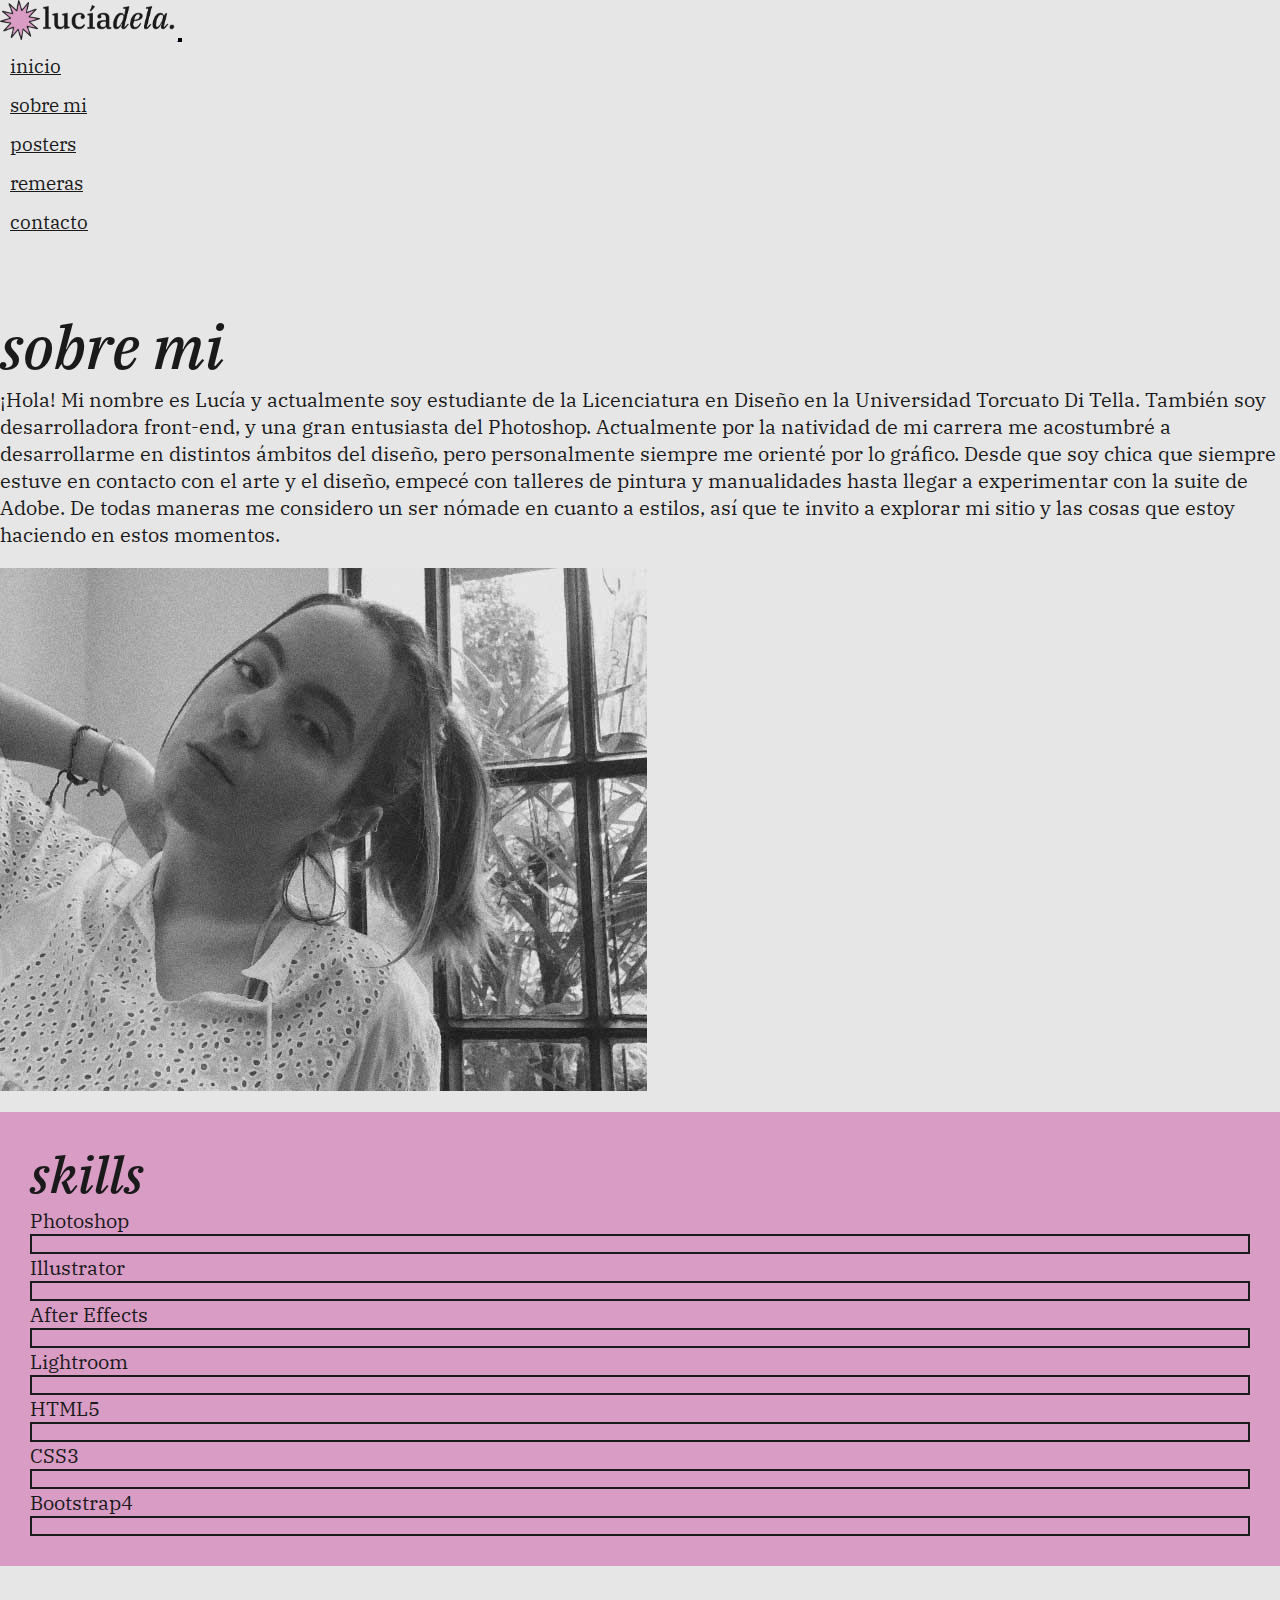
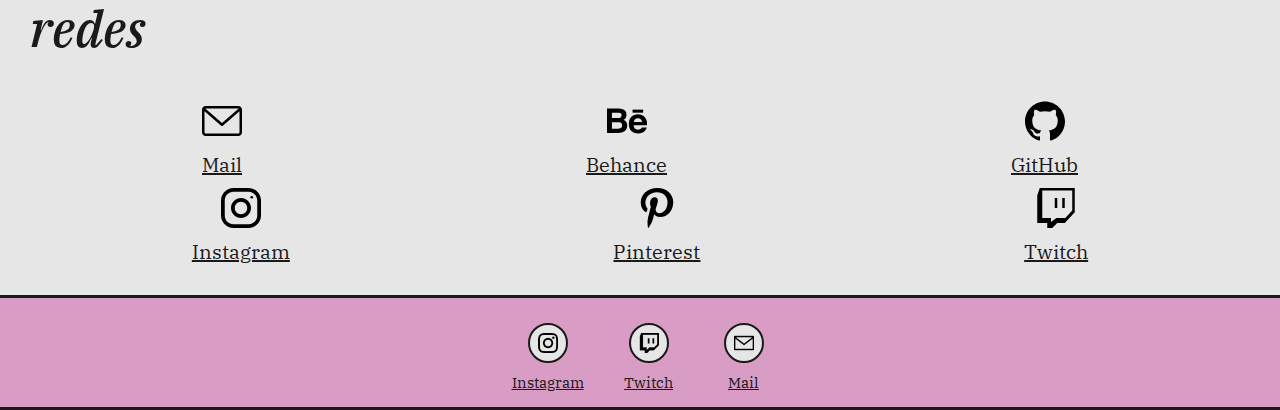
<file: sobremi.html>
<!DOCTYPE html>
<html lang="es">
<head>
	<meta charset="UTF-8">
	<meta name="viewport" content="width=device-width, initial-scale=1.0">

	<meta name="description" content="Conoce más acerca de lucía dela y su perfil como diseñadora">
	<meta name="keywords" content="diseño, proyectos, grafica, arte, about">
	<title> sobre mi · lucía dela </title>
	<link href="https://fonts.googleapis.com/css2?family=IBM+Plex+Serif:ital,wght@0,400;0,500;0,700;1,400;1,500;1,700&display=swap" rel="stylesheet">
	<link href="https://fonts.googleapis.com/css2?family=IBM+Plex+Sans:wght@200;300;500&display=swap" rel="stylesheet">
 	<link rel="stylesheet" href="https://cdn.jsdelivr.net/npm/bootstrap@4.5.3/dist/css/bootstrap.min.css" integrity="sha384-TX8t27EcRE3e/ihU7zmQxVncDAy5uIKz4rEkgIXeMed4M0jlfIDPvg6uqKI2xXr2" crossorigin="anonymous">
 	<link rel="stylesheet" type="text/css" href="./css/estilos.css">
 	<link
    rel="stylesheet"
    href="https://cdnjs.cloudflare.com/ajax/libs/animate.css/4.1.1/animate.min.css"
 	 />
</head>

<body>
	
	<header>
		
		<nav class="navbar fixed-top navbar-expand-lg navbar-light pl-8 pr-8 pt-3">
		 
		 <a class="navbar-brand" href="index.html">
   		 <img src="img/logo_principal.png" height="40" class="d-inline-block align-top" alt="logo">
 		 </a>

		  <button class="navbar-toggler" type="button" data-toggle="collapse" data-target="#navbarNav" aria-controls="navbarNav" aria-expanded="false" aria-label="Toggle navigation">
		    <span class="navbar-toggler-icon"></span>
		  </button>

		  <div class="collapse navbar-collapse" id="navbarNav">

		  	<div class="ml-lg-auto">
		  	 <ul class="navbar-nav">

		      <li class="nav-item">
		        <a class="nav-link" href="index.html">inicio</a>
		      </li>

		      <li class="nav-item">
		        <a class="nav-link" href="sobremi.html">sobre mi</a>
		      </li>

		      <li class="nav-item">
		        <a class="nav-link" href="posters.html">posters</a>
		      </li>

		      <li class="nav-item">
		        <a class="nav-link" href="remeras.html">remeras</a>
		      </li>

		      <li class="nav-item">
		        <a class="nav-link" href="contacto.html">contacto</a>
		      </li>

		    </ul>	
		  	</div>
		   
		  </div>
		</nav>
	</header>

	<main class="container">
		
		<div class="row d-flex align-items-center sobremi">
			<div class="sobremi_texto col-lg-7 col-md-12 col-sm-12 col-xs-12">
				<div class="sobremi_titulo">
					<h1>sobre mi</h1>
				</div>

				<div class="sobremi_parrafo">
					<p>¡Hola! Mi nombre es Lucía y actualmente soy estudiante de la Licenciatura en Diseño en la Universidad Torcuato Di Tella. También soy desarrolladora front-end, y una gran entusiasta del Photoshop.
					Actualmente por la natividad de mi carrera me acostumbré a desarrollarme en distintos ámbitos del diseño, pero personalmente siempre me orienté por lo gráfico. Desde que soy chica que siempre estuve en contacto con el arte y el diseño, empecé con talleres de pintura y manualidades hasta llegar a experimentar con la suite de Adobe.
					De todas maneras me considero un ser nómade en cuanto a estilos, así que te invito a explorar mi sitio y las cosas que estoy haciendo en estos momentos. 
					</p>
				</div>
			</div>

			<div class="sobremi_imagen col-lg-5 col-md-12 col-sm-12 col-xs-12">

				<img src="img/sobremi.jpg" alt="lucia" class="img-fluid">
				
			</div>

		</div>

	<div class="skills">
		<div class="skills_texto">
			<h2>skills</h2>
		</div>


		<div class="skills_barras">
			
				<div>
					<p>Photoshop</p>
				</div>
				<div class="progress">
	  				<div class="progress-bar" role="progressbar" style="width: 95%" aria-valuenow="95" aria-valuemin="0" aria-valuemax="100">
	  				</div>
				</div>
				
				<div>
					<p>Illustrator</p>
				</div>
				<div class="progress">
	  				<div class="progress-bar" role="progressbar" style="width: 90%" aria-valuenow="90" aria-valuemin="0" aria-valuemax="100">
	  				</div>
				</div>

				<div>
					<p>After Effects</p>
				</div>
				<div class="progress">
	  				<div class="progress-bar" role="progressbar" style="width: 85%" aria-valuenow="85" aria-valuemin="0" aria-valuemax="100">
	  				</div>
				</div>

				<div>
					<p>Lightroom</p>
				</div>
				<div class="progress">
	  				<div class="progress-bar" role="progressbar" style="width: 60%" aria-valuenow="60" aria-valuemin="0" aria-valuemax="100">
	  				</div>
				</div>

				<div>
					<p>HTML5</p>
				</div>
				<div class="progress">
	  				<div class="progress-bar" role="progressbar" style="width: 75%" aria-valuenow="75" aria-valuemin="0" aria-valuemax="100">
	  				</div>
				</div>

				<div>
					<p>CSS3</p>
				</div>
				<div class="progress">
	  				<div class="progress-bar" role="progressbar" style="width: 75%" aria-valuenow="75" aria-valuemin="0" aria-valuemax="100">
	  				</div>
				</div>

				<div>
					<p>Bootstrap4</p>
				</div>
				<div class="progress">
	  				<div class="progress-bar" role="progressbar" style="width: 75%" aria-valuenow="75" aria-valuemin="0" aria-valuemax="100">
	  				</div>
				</div>

		</div>
	</div>		
	

	<div class="sobremi_redes">
		<div>
			<h2>redes</h2>
		</div>
	
	<div class="row">
		<div class="sobremi_redes_links col-lg-6 col-md-6 col-sm-12 col-xs-12">
				
			<div class="sobremi_redes_links_individual">
				<a href="mailto:luliparadela@gmail.com" target="_blank">
					<div class="icono_sobremi"> <img src="img/envelope.svg" > </div>
				</a>
				<a href="mailto:luliparadela@gmail.com" target="_blank" class="links">Mail</a>
			</div>

			<div class="sobremi_redes_links_individual">
				<a href="https://www.behance.net/luciaparadela" target="_blank">
					<div class="icono_sobremi"> <img src="img/behance.svg"> </div>
				</a>
				<a href="https://www.behance.net/luciaparadela" target="_blank" class="links">Behance</a>
			</div>

			<div class="sobremi_redes_links_individual">
				<a href="https://github.com/lucia-dela" target="_blank">
					<div class="icono_sobremi"> <img src="img/github.svg"></div>
				</a>
				<a href="https://github.com/lucia-dela" target="_blank" class="links">GitHub</a>
			</div>
			
		</div>


		<div class="sobremi_redes_links col-lg-6 col-md-6 col-sm-12 col-xs-12">

				<div class="sobremi_redes_links_individual">
					<a href="https://www.instagram.com/lu__dela" target="_blank">
						<div class="icono_sobremi"> <img src="img/instagram.svg"></div>
					</a>
					<a href="https://www.instagram.com/lu__dela" target="_blank" class="links">Instagram</a>
				</div>
				
			
				<div class="sobremi_redes_links_individual">
					<a href="https://ar.pinterest.com/lulipd_" target="_blank">
						<div class="icono_sobremi"> <img src="img/pinterest.svg"> </div>
					</a>
					<a href="https://ar.pinterest.com/lulipd_" target="_blank" class="links">Pinterest</a>
				</div>


				<div class="sobremi_redes_links_individual">
					<a href="https://www.twitch.tv/luli_dela" target="_blank">
						<div class="icono_sobremi"> <img src="img/twitch.svg"> </div>
					</a>
					<a href="https://www.twitch.tv/luli_dela" target="_blank" class="links">Twitch</a>
				</div>


		</div>
	</div>
	</div>

	</main>

	<footer>
		

			<div>
				<a href="https://www.instagram.com/lu__dela" target="_blank">
					<div class="icono"> <img src="img/instagram.png"></div>
				</a>
				<a href="https://www.instagram.com/lu__dela" target="_blank" class="links">Instagram</a>
			</div>

			<div>
				<a href="https://www.twitch.tv/luli_dela" target="_blank">
					<div class="icono"> <img src="img/twitch.png"> </div>
				</a>
				<a href="https://www.twitch.tv/luli_dela" target="_blank" class="links">Twitch</a>
			</div>

			<div>
				<a href="mailto:luliparadela@gmail.com" target="_blank">
					<div class="icono"> <img src="img/email.png" > </div>
				</a>
				<a href="mailto:luliparadela@gmail.com" target="_blank" class="links">Mail</a>
			</div>


	</footer>

<!--BOOTSTRAP-->
<script src="https://code.jquery.com/jquery-3.5.1.slim.min.js" integrity="sha384-DfXdz2htPH0lsSSs5nCTpuj/zy4C+OGpamoFVy38MVBnE+IbbVYUew+OrCXaRkfj" crossorigin="anonymous"></script>
<script src="https://cdn.jsdelivr.net/npm/bootstrap@4.5.3/dist/js/bootstrap.bundle.min.js" integrity="sha384-ho+j7jyWK8fNQe+A12Hb8AhRq26LrZ/JpcUGGOn+Y7RsweNrtN/tE3MoK7ZeZDyx" crossorigin="anonymous"></script>

</body>
</html>
</file>
<file: css/estilos.css>
* {
	font-size: 62.5%;
	box-sizing: border-box;
	margin: 0;
	padding: 0;
}

body {

	font-family: 'IBM Plex Serif', serif;
	color: #1a1a1a;
	font-size: 2rem;
	background-color: #e6e6e6;

}

/*HEADER*/

nav {

	background-color: #e6e6e6;
}


body header nav div ul li{

	font-size: 3rem;
	
}

.navbar-light .navbar-nav .nav-link{

	color: #1a1a1a;
	opacity: 100%;
	text-align: right;
	padding: 10px;
	
}

.navbar-light .navbar-nav .nav-link:hover {

	background-color: #d99cc5;
	border-bottom: solid 3px;
	margin-bottom: -3px;
}

.navbar .navbar-toggler-icon {
background-image: url('https://mdbootstrap.com/img/svg/hamburger7.svg?color=1a1a1a');
}

.navbar-light .navbar-toggler {

	border: solid 2px;
}

main {
	margin-top: 70px;
}


/*FOOTER*/

footer {

	background-color: #d99cc5;
	display: flex;
	align-content: flex-end;
	justify-content: center;
	border-top: solid 3px;
	border-bottom: solid 3px;

}

footer div {
	display: flex;
	flex-direction: column;
	align-items: center;
	padding: 5px;
	margin: 10px;
}

footer div a {

	color:#1a1a1a;
	font-size: 1.5rem;
	padding-left: 5px;
}

footer div a:hover {

	color:#e6e6e6;
	text-decoration: none;
	font-size: 1.5rem;
	padding-left: 5px;
}

.icono img{

	height: 2rem;
}

.icono {

	background-color:  #e6e6e6;
	border: solid 2px;
	border-radius: 2rem;

	display: flex;
	justify-content: center;

	height: 4rem;
	width: 4rem;

}

/*INDEX*/



.bienvenido {

	display: flex;
	flex-direction: column;
	justify-content: center;

	position: absolute;
	background-size: contain;


	background: url(bienvenidos_fondo_wide.jpg);

}

.texto_bienvenido {

	margin-top: 10%;
}
.bienvenido h1 {

	font-size: 15rem;
	font-weight: 500;
	text-align: center;

}

.bienvenido h2 {

	font-size: 4rem;
	font-weight: 400;
	font-style: italic;
	text-align: center;
}

.bienvenido h3 {

	font-size: 4rem;
	color: #d99cc5;
	font-weight: 500;
	font-style: italic;
	text-align: center;

}

.quehago_index {

	background-color:  #d99cc5;
	padding: 15vh 10vh 15vh 10vh;
	margin-bottom: 30px;

}

.quehago_index h2 {

	font-size: 4rem;
	font-weight: 500;
	font-style: italic;
	text-align: left;
	color: #1a1a1a;

}

.quehago_index p {

	color: #e6e6e6;
	font-size: 2.5rem;
	padding: 10px;
	text-align: right;
}

.quehago_index p a{

	color: #1a1a1a;
	font-size: 2.5rem;
	font-style: italic;

}

.texto_galeria_index {
	font-size: 6rem;
	font-weight: 500;
	font-style: italic;
	text-align: center;
}

.fotos_galeria_index img{

	margin: 25px 0px 25px 0px;
}

.newsletter_index {

	font-size: 2rem;
	margin: 30px;

}

.newsletter_index div input{

	height: 3rem;
	border:solid 2px;
	margin: 5px;
	padding: 2px;
	background-color: #e6e6e6;

	display: flex;	
	flex-direction: column;
}

.form {

	font-size: 2.5rem;
}

.div_form_index {

	display: flex;
	align-content: center;

	}

.enviar_newsletter {

	border:solid 2px;
	height: 4rem;
	font-size: 1.5rem;

}

.enviar_newsletter:hover {

	background-color: #1a1a1a;
	color:#e6e6e6;

}


/*SOBRE MI*/

.sobremi_texto {

	text-align: left;
	margin-top: 20px;
	margin-bottom: 20px;
}

.sobremi_titulo h1{

	font-size: 6rem;
	font-weight: 500;
	font-style: italic;
}

.sobremi_parrafo p {

	font-size: 2rem;
}

.skills {

	background-color:  #d99cc5;
	padding: 30px;
	margin-top: 20px;
}

.skills_texto h2 {

	font-size: 5rem;
	font-weight: 500;
	font-style: italic;
}

.skills_barras p {

	font-size: 2rem;
}

.progress {

	height: 2rem;
	background-color: #d99cc5;
	border: solid 2px;
}

.progress-bar {

	background-color: #1a1a1a;
}


.sobremi_redes {

	padding: 30px;
}

.sobremi_redes h2{

	font-size: 5rem;
	font-weight: 500;
	font-style: italic;
	margin-bottom: 30px;
}


.icono_sobremi {

	background-color:  #e6e6e6;
	display: flex;
	justify-content: center;

	height: 4rem;
	width: 4rem;

}

.sobremi_redes_links {

	display: flex;
	flex-wrap: row wrap;
	justify-content: space-around;
	align-content: flex-end;

}


.sobremi_redes_links a{

	color: #1a1a1a;
	font-size: 2rem;
	margin-top: 10px;
}

.sobremi_redes_links a:hover{

	color: #d99cc5;
	text-decoration: none;
}

.sobremi_redes_links_individual {

	display: flex;
	flex-direction: column;
	align-items: center;
}



/*POSTERS*/

.poster_container {

	margin-bottom: 20px;
}

.posters_lg img {

	margin:10px 0px 10px 0px;
}

.posters_mobile img {

	margin:10px 0px 10px 0px;
}

.posters_disclaimer {

	font-size: 3rem;
	font-weight: 400;
	font-style: italic;
	text-align: center;
	margin-top: 30px;
	
}


/*REMERAS*/


.remeras_titulo {

	margin-top: 15px;
	
}

.remeras_titulo h1{

	font-size: 5rem;
	font-weight: 500;
	text-align: center;
	font-style: italic;
	padding: 30px;
}

.remeras_fotos div:hover{

	background-color: #d99cc5;

}


.remeras_proximamente {

	background-color: #1a1a1a;
	padding: 20px;
	margin-top: 50px;

}

.remeras_proximamente h3 {
	font-size: 6rem;
	font-weight: 500;
	font-style: italic;
	text-align: center;
	color:#d99cc5;
}

.remeras_proximamente h4 {
	font-size: 3rem;
	font-weight: 200;
	text-align: center;
	color: #e6e6e6;
	font-family: 'IBM Plex Sans';
	margin:10px;
}

.remeras_proximamente h5 {
	font-size: 3rem;
	font-weight: 200;
	text-align: center;
	color:#d99cc5;
	font-family: 'IBM Plex Sans';
}


/*CONTACTO*/


 form {
 	font-size: 2rem;
 }
 


 .contacto {

 	display: flex;
 	flex-flow: column wrap;

 	padding: 2.5vw;

 }

.contacto label {

	margin-top: 10px;
	margin-bottom: 10px;

	font-size: 2.5rem;
}

.contacto input {

	margin-top: 10px;
	margin-bottom: 10px;
	border: solid 2px;
	padding: 3px;
}

.contacto .select_texto {

	font-size: 2.5rem;	
}

.contacto select{

	margin-top: 10px;
	margin-bottom: 10px;
	border: solid 2px;
	padding: 3px;
}


 .botones_contacto {

 	display: flex;
 	flex-flow: row wrap;


 }

 .boton_individual {

 	width: 250px;
 	padding: 10px;
 	border: solid 2px;

 	font-size: 1.5rem;
 	font-style: italic;
 }

 .newsletter {

 	font-size: 1.5rem;
 }

.fondo_contacto_titulo {

	background-color: #e6e6e6;
	padding: 30px;

}

.fondo_contacto{

	background-color: #e6e6e6;
	padding: 30px;

}

.subtitulo_contacto {


	font-size: 3rem;
	font-weight: 400;
	text-align: center;
	color:  #d99cc5;


}

.titulo_contacto {


	font-size: 6rem;
	font-weight: 500;
	font-style: italic;
	text-align: center;

}

.fondo_form {
	background-color: #d99cc5;

}
</file>
